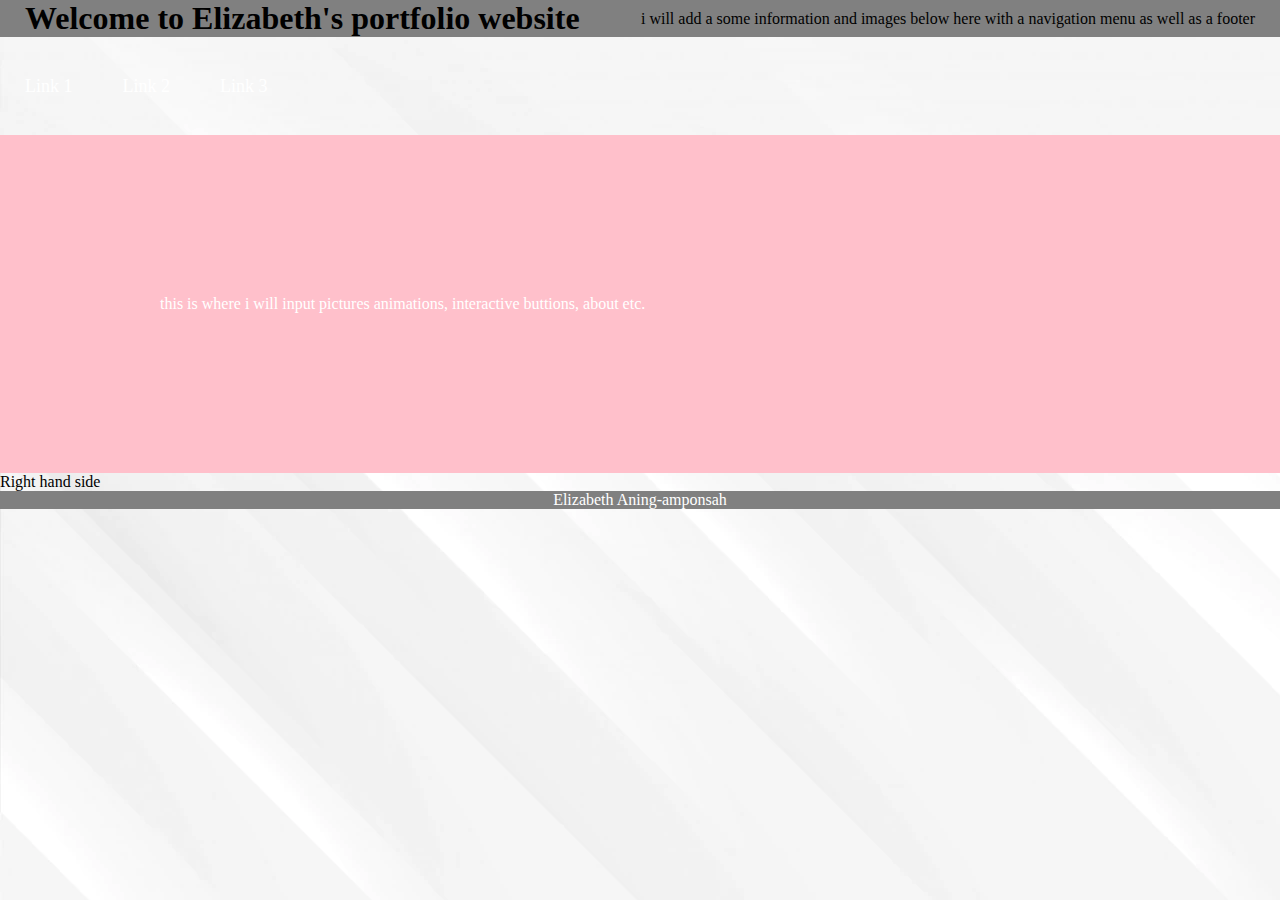
<file: index.html>
<!DOCTYPE html>
<html lang="en">

<head>
    <meta charset="UTF-8">
    <meta http-equiv="X-UA-Compatible" content="IE=edge">
    <meta name="viewport" content="width=device-width, initial-scale=1.0">
    <title>Elizabeth's portfolio</title>
    <link rel="stylesheet" href="styling.css" />
</head>

<body>
    <header>
        <h1>Welcome to Elizabeth's portfolio website</h1>
        <p>i will add a some information and images below here with a navigation menu as well as a footer</p>
    </header>
    <nav>
        <ul>
            <li>
                <a href="#">Link 1</a>
            </li>
            <li>
                <a href="#">Link 2</a>
            </li>
            <li>
                <a href="#">Link 3</a>
            </li>
        </ul>

    </nav>

    <main>
        <p>this is where i will input pictures animations, interactive buttions, about etc.</p>
    </main>

    <aside>
        Right hand side
    </aside>
    <footer>
        Elizabeth Aning-amponsah 
    </footer>
</body>

</html>
</file>
<file: styling.css>
* {
    font-family: "Barlow', sans-serif";
    margin: 0;
    padding: 0;
    box-sizing: border-box;
}

body {
    background-image: url(images/white-background.png);

}

header {
    position: relative;
    width: 100%;
    display: flex;
    justify-content: space-between;
    align-items: center;
    background-color: grey;
    padding: 0 25px;
    transition: 0.3s;
}

.logo a {
    display: block;
}

.logo a img {
    display: block;
    width: 20em;
    text-align: left;
}

nav {
    display: flex;
    justify-content: space-between;
    align-items: center;
}

ul {
    display: flex;
    justify-content: center;
    flex-direction: row;
    align-items: center;
    z-index: 1;
    transition: 0.5s;
}

ul li {
    list-style-type: none;
}

ul li a {
    color: white;
    text-decoration: none;
    font-family: "Barlow', sans-serif";
    display: block;
    padding: 40px 25px;
    font-size: 18px;
    line-height: 1;
    transition: 0.3s;
}


ul>li>a:hover,
ul>li>a.active {
    color: grey;
    background-color: white;
    border-right: 2px solid grey;
}

ul>li>a:hover {
    padding: 35px 25px 45px 25px;
}

ul>li>a:hover::before,
ul>li>a.active::before {
    display: block;
}

/*hamburger icon*/
.hamburger {
    position: relative;
    width: 30px;
    height: 4px;
    background-color: rgb(255, 255, 255);
    border-radius: 10px;
    cursor: pointer;
    z-index: 2;
    transition: 0.3s;
    margin-right: 20px;
    /*margin for space around element*/ 
}

.hamburger::before,
.hamburger::after {
    content: "";
    position: absolute;
    height: 4px;
    right: 0;
    background-color: white;
    border-radius: 10px;
    transition: 0.3s;
}

.hamburger::before {
    top: -10px;
    width: 20px;
}

.hamburger::after {
    top: 10px;
    width: 25px;
}

.toggle-menu{
    position: absolute;
    width: 30px;
    height: 100%;
    z-index: 3;
    cursor: pointer;
    opacity: 0;
}

.hamburger, .toggle-menu{
    display: none; 

}

nav input:checked ~ .hamburger{
    background: transparent;

}

nav input:checked ~ .hamburger::before{
    top: 0;
    transform: rotate(-45deg);
    width: 30px;
}

nav input:checked ~ .hamburger::after{
    top: 0;
    transform: rotate(45deg);
    width: 30px;
}
nav > input:checked ~ .menu {
    right: 0;
    box-shadow: -20px 0 40px rgba(70, 66, 66, 0.2);
}
@media screen and (max-width:992px) {
    .hamburger, .toggle-menu{
        display: block;
    }
    header{
        padding: 10px 20px;
    }
    .menu {
        justify-content: start;
        flex-direction: column;
        align-items: center;
        position: fixed;
        top: 0;
        right: -300px;
        background-color: grey;
        width: 300px;
        height: 100%;
        padding-top: 65px;

    }

    .menu > li {
        width: 100%;
    }

    .menu li a 
    .menu li a:hover{
        padding:30px;
        font-size: 24px;
        box-shadow: 0 1px 0 black inset;

    }
}
main > p{
    padding: 10em;
    color: white;
    background-color: pink;
    align-items: center;
}

.wrapper{
    height: 100vh;
    display: flex;
    align-items: center;
    justify-content: center;
}

.typewriter{
    width: 100ch;
    animation: typing 3s steps(22), blink .5s step-end infinite alternate;
    white-space: nowrap;
    overflow: hidden;
    border-right: 3px solid;
    font-family: monospace;
    font-size: 2em;
    text-align: center;
    color: black;
}

@keyframes typing{
    from{
        width: 0;
    }
}

@keyframes blink{
    50%{
        border-color: transparent;
    }
}

footer{
    background-color: grey;
    color: white;
    text-align: center;
}

/*apple like animation*/



img{
    width: 15em;
    height: 6em;
    
}
.placeholder{
   background-color: pink;
   color: white;
   display: block;
   float: left;
   width: 50%;
   height: 100vh;
   flex-direction: column;

}
.placeholder-repeat{
    background-color: rgb(223, 119, 223);
    color: white;
    display: block;
    width: 50%;
    float: left;
    display: block;
    height: 100vh;
    flex-direction: column;
}
.placeholder img{
    height: 700px;
    width: 500px;
}

.placeholder-repeat img{
    height: 400px;
    width: 250px;
}

main > h1{
    text-align: center;
    font-family: "Barlow', sans-serif";
    padding:30px;
    color: grey;
}

main > h2{
    text-align: center;
    font-family: "Barlow', sans-serif";
    color: grey;
}

.box{
    background-color: pink;
    padding:100px;
    margin: 100px;
    color: white;
}

.in-box{
    text-align: center;
align-items: center;
margin: 10px;
padding: 10px;

}

main > input{
    padding: 6px;
    font-size: 14px;
    border-radius: 4px;
}
main > input{
    width: 240px;
    display: inline-block;
}

.reportbox{
    background-color: white;
    color: rgb(126, 118, 118);
    padding: 10px;
    margin: 10px;
    font-family: "Barlow', sans-serif";

}
.valid-image > img{
    width: 100vh;
    height: 100vh;
    display: block;
    margin-left: auto;
    margin-right: auto;
}

.column{
    float: left;
    width: 33.33%;
    height: 100vh;
}
.wrapup::after{
content: "";
display: table;
clear: both;
}

.entry-one{
    background-color: rgb(243, 232, 232);
    color: grey;
    height: 90vh;
    padding: 10px;
    margin: 10px;
    font-family: "Barlow', sans-serif";
    font-size: 2em;
    text-align: center;
}
.entry-two{
    background-color: rgb(139, 139, 139);
    color: white;
    height: 90vh;
    padding: 20px;
    margin: 15px;
   font-size: 2em;
   text-align: center;
   
}

.entry-three{
    background-color:rgb(243, 232, 232);
    color: grey;
    height: 90vh;
    padding:10px ;
    margin: 10px;
    font-family: "Barlow', sans-serif";
    font-size: 2em;
    text-align: center;
}

.in-box > img{
    border-radius: 50%;
    width: 110px;
    height: 100px;
    cursor: pointer;
}
</file>
